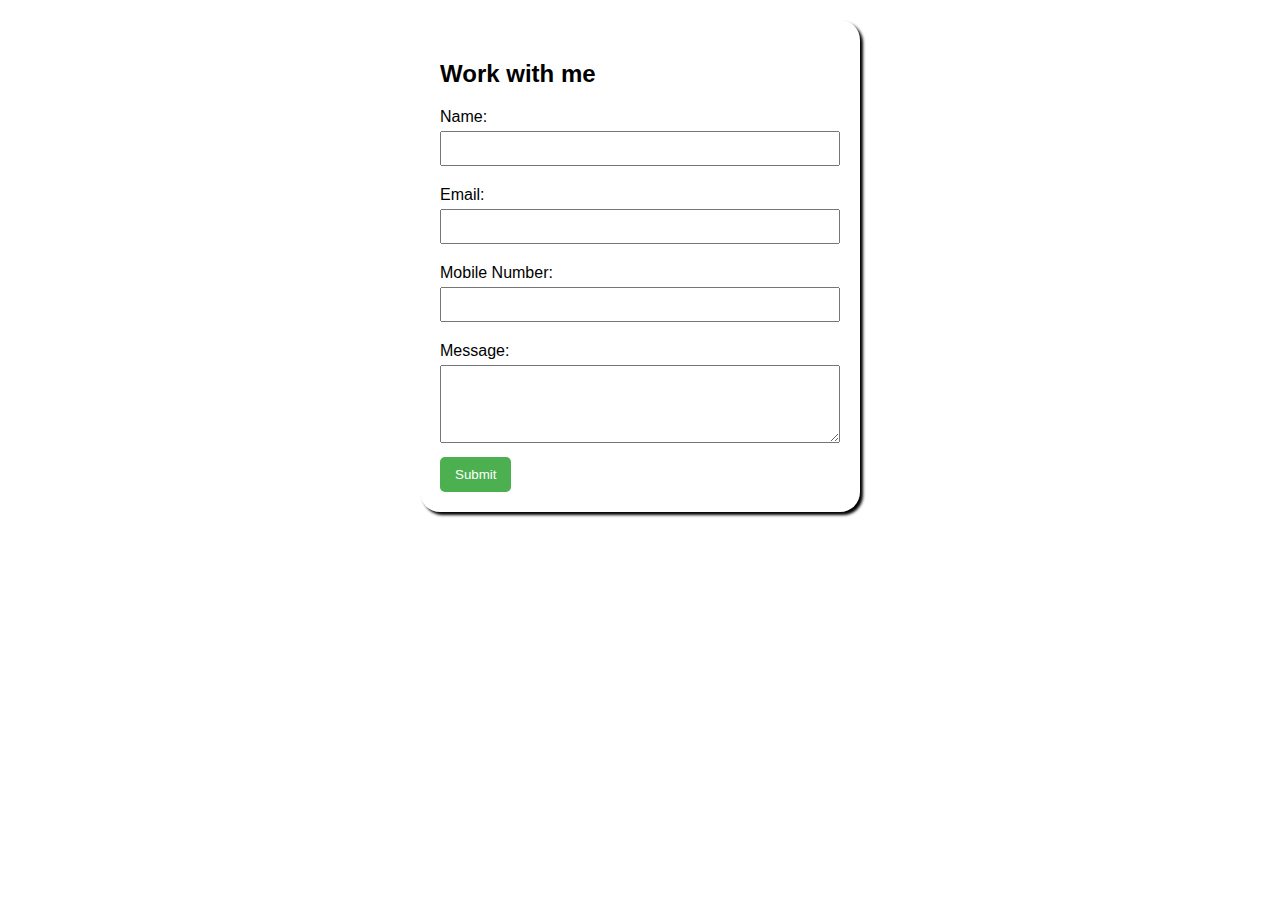
<file: workwithme.html>
<!DOCTYPE html>
<html lang="en">
<head>
    <meta charset="UTF-8">
    <meta name="viewport" content="width=device-width, initial-scale=1.0">
    <title>Work-with-me</title>
    <link rel="stylesheet" href="./workwithme.css">
</head>
<body>
    <div class="emailform">
        <form action="#" onsubmit="sendmail(); reset(); return false;" method="post" class="contact">
            <h2>Work with me</h2>
            <label for="name">Name:</label>
            <input type="text" id="name" name="name" required>
    
            <label for="email">Email:</label>
            <input type="email" id="email" name="email" required>
    
            <label for="mobile">Mobile Number:</label>
            <input type="tel" id="mobile" name="mobile" required>
    
            <label for="message">Message:</label>
            <textarea id="message" name="message" rows="4" required></textarea>
    
            <button type="submit">Submit</button>
        </form>
    </div>
    <script src="https://smtpjs.com/v3/smtp.js"></script>
    <script>
        function sendmail(){
            Email.send({
    Host : "smtp.elasticemail.com",
    Username : "abhindasofficial2@gmail.com",
    Password : "CF59861E19D297C9FE428B98482D4F5F121E",
    To : 'abhindasofficial2@gmail.com',
    From : document.getElementById("email").value,
    Subject : "This is the subject",
    Body : "And this is the body"
}).then(
  message => alert(message)
);
        }
    </script>
</body>
</html>
</file>
<file: workwithme.css>
body {
    font-family: Arial, sans-serif;
    margin: 20px;
}

form {
    max-width: 400px;
    margin: auto;
}

label {
    display: block;
    margin-top: 10px;
}

input, textarea {
    width: 100%;
    padding: 8px;
    margin-top: 5px;
    margin-bottom: 10px;
    box-sizing: border-box;
}

button {
    background-color: #4CAF50;
    color: white;
    padding: 10px 15px;
    border: none;
    cursor: pointer;
    border-radius: 5px;
}

button:hover {
    background-color: #45a049;
}
.contact{
    padding: 20px;
    box-shadow: 3px 3px 3px black;
    border-radius: 20px;
}
</file>
